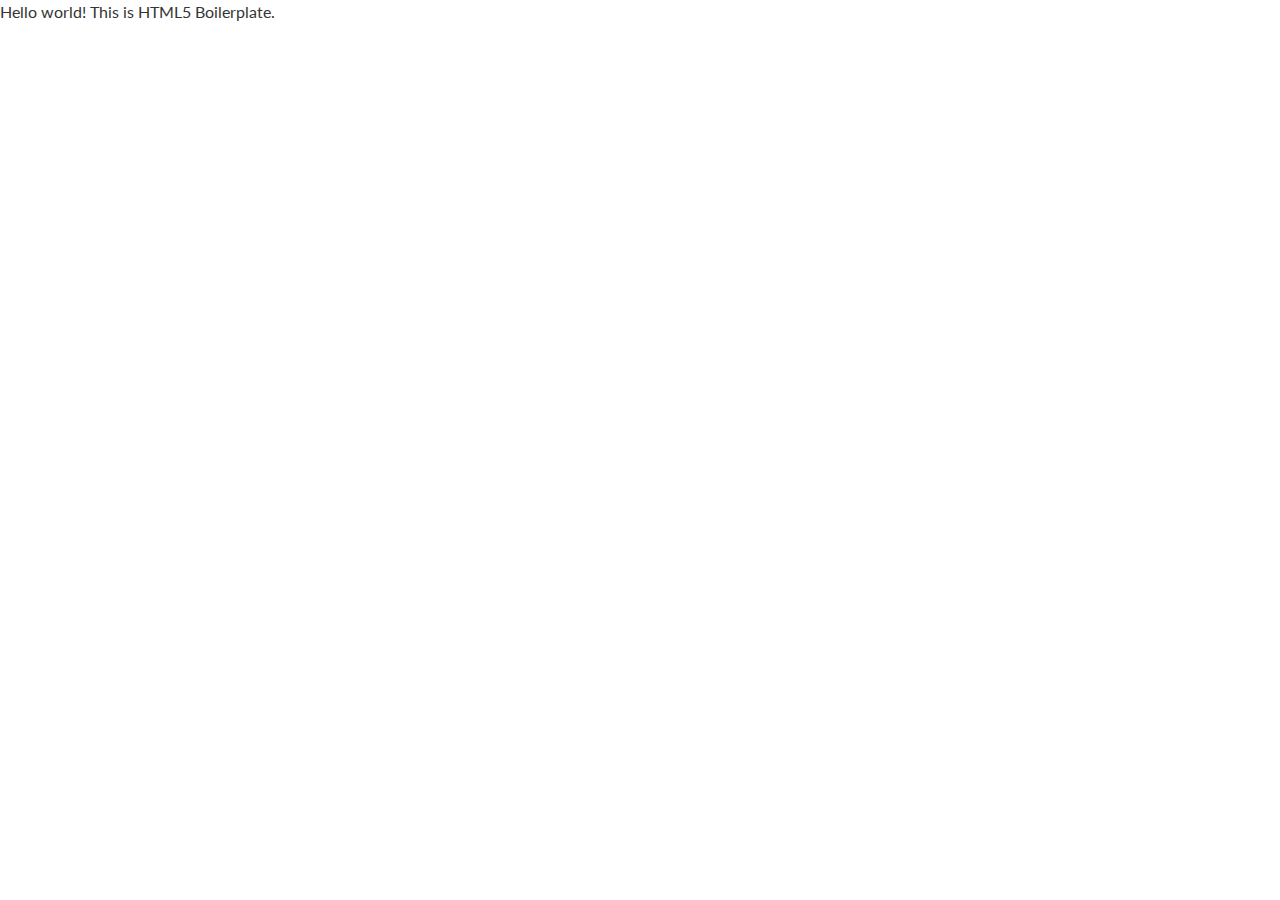
<file: web design/Boilar Plate/Simple Boilar Plate/index.html>
<!DOCTYPE html>
<html lang="en">

<head>
    <meta charset="utf-8">
    <meta http-equiv="x-ua-compatible" content="ie=edge">
    <meta name="description" content="">
    <meta name="viewport" content="width=device-width, initial-scale=1, shrink-to-fit=no">
    <title>Jquery Practice Code</title>

    <link rel="manifest" href="site.webmanifest">
    <link rel="shortcut icon" type="image/x-icon" href="img/favicon.ico">
    <!-- Place favicon.ico in the root directory -->

    <!--------Extarnal CSS Part------------>
    <link rel="stylesheet" href="css/bootstrap.min.css">
    <link rel="stylesheet" href="css/fontawesome-all.min.css">
    <!--------Custom CSS Part------------>
    <link rel="stylesheet" href="css/default.css">
    <link rel="stylesheet" href="css/style.css">
    <link rel="stylesheet" href="css/responsive.css">
</head>

<body>




    <!--------Name Part Start------------>
    <p>Hello world! This is HTML5 Boilerplate.</p>
    <!--------Name Part End------------>





    <!-- Extarnal JS Part -->
    <script src="js/vendor/jquery-3.5.1.min.js"></script>
    <script src="js/popper.min.js"></script>
    <script src="js/bootstrap.min.js"></script>
    <!-- Main JS Part -->
    <script src="js/main.js"></script>
</body>

</html>
</file>
<file: web design/Boilar Plate/Simple Boilar Plate/css/default.css>
/* ========= Deafult Margin & Padding ===========  */

/*-- Margin Top --*/
.mt-5 {
	margin-top: 5px;
}
.mt-10 {
	margin-top: 10px;
}
.mt-15 {
	margin-top: 15px;
}
.mt-20 {
	margin-top: 20px;
}
.mt-25 {
	margin-top: 25px;
}
.mt-30 {
	margin-top: 30px;
}
.mt-35 {
	margin-top: 35px;
}
.mt-40 {
	margin-top: 40px;
}
.mt-45 {
	margin-top: 45px;
}
.mt-50 {
	margin-top: 50px;
}
.mt-55 {
	margin-top: 55px;
}
.mt-60 {
	margin-top: 60px;
}
.mt-65 {
	margin-top: 65px;
}
.mt-70 {
	margin-top: 70px;
}
.mt-75 {
	margin-top: 75px;
}
.mt-80 {
	margin-top: 80px;
}
.mt-85 {
	margin-top: 85px;
}
.mt-90 {
	margin-top: 90px;
}
.mt-95 {
	margin-top: 95px;
}
.mt-100 {
	margin-top: 100px;
}
.mt-105 {
	margin-top: 105px;
}
.mt-110 {
	margin-top: 110px;
}
.mt-115 {
	margin-top: 115px;
}
.mt-120 {
	margin-top: 120px;
}
.mt-125 {
	margin-top: 125px;
}
.mt-130 {
	margin-top: 130px;
}
.mt-135 {
	margin-top: 135px;
}
.mt-140 {
	margin-top: 140px;
}
.mt-145 {
	margin-top: 145px;
}
.mt-150 {
	margin-top: 150px;
}
.mt-155 {
	margin-top: 155px;
}
.mt-160 {
	margin-top: 160px;
}
.mt-165 {
	margin-top: 165px;
}
.mt-170 {
	margin-top: 170px;
}
.mt-175 {
	margin-top: 175px;
}
.mt-180 {
	margin-top: 180px;
}
.mt-185 {
	margin-top: 185px;
}
.mt-190 {
	margin-top: 190px;
}
.mt-195 {
	margin-top: 195px;
}
.mt-200 {
	margin-top: 200px;
}
/*-- Margin Bottom --*/

.mb-5 {
	margin-bottom: 5px;
}
.mb-10 {
	margin-bottom: 10px;
}
.mb-15 {
	margin-bottom: 15px;
}
.mb-20 {
	margin-bottom: 20px;
}
.mb-25 {
	margin-bottom: 25px;
}
.mb-30 {
	margin-bottom: 30px;
}
.mb-35 {
	margin-bottom: 35px;
}
.mb-40 {
	margin-bottom: 40px;
}
.mb-45 {
	margin-bottom: 45px;
}
.mb-50 {
	margin-bottom: 50px;
}
.mb-55 {
	margin-bottom: 55px;
}
.mb-60 {
	margin-bottom: 60px;
}
.mb-65 {
	margin-bottom: 65px;
}
.mb-70 {
	margin-bottom: 70px;
}
.mb-75 {
	margin-bottom: 75px;
}
.mb-80 {
	margin-bottom: 80px;
}
.mb-85 {
	margin-bottom: 85px;
}
.mb-90 {
	margin-bottom: 90px;
}
.mb-95 {
	margin-bottom: 95px;
}
.mb-100 {
	margin-bottom: 100px;
}
.mb-105 {
	margin-bottom: 105px;
}
.mb-110 {
	margin-bottom: 110px;
}
.mb-115 {
	margin-bottom: 115px;
}
.mb-120 {
	margin-bottom: 120px;
}
.mb-125 {
	margin-bottom: 125px;
}
.mb-130 {
	margin-bottom: 130px;
}
.mb-135 {
	margin-bottom: 135px;
}
.mb-140 {
	margin-bottom: 140px;
}
.mb-145 {
	margin-bottom: 145px;
}
.mb-150 {
	margin-bottom: 150px;
}
.mb-155 {
	margin-bottom: 155px;
}
.mb-160 {
	margin-bottom: 160px;
}
.mb-165 {
	margin-bottom: 165px;
}
.mb-170 {
	margin-bottom: 170px;
}
.mb-175 {
	margin-bottom: 175px;
}
.mb-180 {
	margin-bottom: 180px;
}
.mb-185 {
	margin-bottom: 185px;
}
.mb-190 {
	margin-bottom: 190px;
}
.mb-195 {
	margin-bottom: 195px;
}
.mb-200 {
	margin-bottom: 200px;
}
/*-- Padding Top --*/

.pt-5 {
	padding-top: 5px;
}
.pt-10 {
	padding-top: 10px;
}
.pt-15 {
	padding-top: 15px;
}
.pt-20 {
	padding-top: 20px;
}
.pt-25 {
	padding-top: 25px;
}
.pt-30 {
	padding-top: 30px;
}
.pt-35 {
	padding-top: 35px;
}
.pt-40 {
	padding-top: 40px;
}
.pt-45 {
	padding-top: 45px;
}
.pt-50 {
	padding-top: 50px;
}
.pt-55 {
	padding-top: 55px;
}
.pt-60 {
	padding-top: 60px;
}
.pt-65 {
	padding-top: 65px;
}
.pt-70 {
	padding-top: 70px;
}
.pt-75 {
	padding-top: 75px;
}
.pt-80 {
	padding-top: 80px;
}
.pt-85 {
	padding-top: 85px;
}
.pt-90 {
	padding-top: 90px;
}
.pt-95 {
	padding-top: 95px;
}
.pt-100 {
	padding-top: 100px;
}
.pt-105 {
	padding-top: 105px;
}
.pt-110 {
	padding-top: 110px;
}
.pt-115 {
	padding-top: 115px;
}
.pt-120 {
	padding-top: 120px;
}
.pt-125 {
	padding-top: 125px;
}
.pt-130 {
	padding-top: 130px;
}
.pt-135 {
	padding-top: 135px;
}
.pt-140 {
	padding-top: 140px;
}
.pt-145 {
	padding-top: 145px;
}
.pt-150 {
	padding-top: 150px;
}
.pt-155 {
	padding-top: 155px;
}
.pt-160 {
	padding-top: 160px;
}
.pt-165 {
	padding-top: 165px;
}
.pt-170 {
	padding-top: 170px;
}
.pt-175 {
	padding-top: 175px;
}
.pt-180 {
	padding-top: 180px;
}
.pt-185 {
	padding-top: 185px;
}
.pt-190 {
	padding-top: 190px;
}
.pt-195 {
	padding-top: 195px;
}
.pt-200 {
	padding-top: 200px;
}
/*-- Padding Bottom --*/

.pb-5 {
	padding-bottom: 5px;
}
.pb-10 {
	padding-bottom: 10px;
}
.pb-15 {
	padding-bottom: 15px;
}
.pb-20 {
	padding-bottom: 20px;
}
.pb-25 {
	padding-bottom: 25px;
}
.pb-30 {
	padding-bottom: 30px;
}
.pb-35 {
	padding-bottom: 35px;
}
.pb-40 {
	padding-bottom: 40px;
}
.pb-45 {
	padding-bottom: 45px;
}
.pb-50 {
	padding-bottom: 50px;
}
.pb-55 {
	padding-bottom: 55px;
}
.pb-60 {
	padding-bottom: 60px;
}
.pb-65 {
	padding-bottom: 65px;
}
.pb-70 {
	padding-bottom: 70px;
}
.pb-75 {
	padding-bottom: 75px;
}
.pb-80 {
	padding-bottom: 80px;
}
.pb-85 {
	padding-bottom: 85px;
}
.pb-90 {
	padding-bottom: 90px;
}
.pb-95 {
	padding-bottom: 95px;
}
.pb-100 {
	padding-bottom: 100px;
}
.pb-105 {
	padding-bottom: 105px;
}
.pb-110 {
	padding-bottom: 110px;
}
.pb-115 {
	padding-bottom: 115px;
}
.pb-120 {
	padding-bottom: 120px;
}
.pb-125 {
	padding-bottom: 125px;
}
.pb-130 {
	padding-bottom: 130px;
}
.pb-135 {
	padding-bottom: 135px;
}
.pb-140 {
	padding-bottom: 140px;
}
.pb-145 {
	padding-bottom: 145px;
}
.pb-150 {
	padding-bottom: 150px;
}
.pb-155 {
	padding-bottom: 155px;
}
.pb-160 {
	padding-bottom: 160px;
}
.pb-165 {
	padding-bottom: 165px;
}
.pb-170 {
	padding-bottom: 170px;
}
.pb-175 {
	padding-bottom: 175px;
}
.pb-180 {
	padding-bottom: 180px;
}
.pb-185 {
	padding-bottom: 185px;
}
.pb-190 {
	padding-bottom: 190px;
}
.pb-195 {
	padding-bottom: 195px;
}
.pb-200 {
	padding-bottom: 200px;
}



/*-- Padding Left --*/
.pl-0 {
	padding-left: 0px;
}
.pl-5 {
	padding-left: 5px;
}
.pl-10 {
	padding-left: 10px;
}
.pl-15 {
	padding-left: 15px;
}
.pl-20{
	padding-left: 20px;
}
.pl-25 {
	padding-left: 35px;
}
.pl-30 {
	padding-left: 30px;
}
.pl-35 {
	padding-left: 35px;
}

.pl-35 {
	padding-left: 35px;
}

.pl-40 {
	padding-left: 40px;
}

.pl-45 {
	padding-left: 45px;
}

.pl-50 {
	padding-left: 50px;
}

.pl-55 {
	padding-left: 55px;
}

.pl-60 {
	padding-left: 60px;
}
.pl-65 {
	padding-left: 65px;
}
.pl-70 {
	padding-left: 70px;
}
.pl-75 {
	padding-left: 75px;
}
.pl-80 {
	padding-left: 80px;
}
.pl-85 {
	padding-left: 80px;
}
.pl-90 {
	padding-left: 90px;
}
.pl-95 {
	padding-left: 95px;
}
.pl-100 {
	padding-left: 100px;
}


/*-- Padding Right --*/
.pr-0 {
	padding-right: 0px;
}
.pr-5 {
	padding-right: 5px;
}
.pr-10 {
	padding-right: 10px;
}
.pr-15 {
	padding-right: 15px;
}
.pr-20{
	padding-right: 20px;
}
.pr-25 {
	padding-right: 35px;
}
.pr-30 {
	padding-right: 30px;
}
.pr-35 {
	padding-right: 35px;
}

.pr-35 {
	padding-right: 35px;
}

.pr-40 {
	padding-right: 40px;
}

.pr-45 {
	padding-right: 45px;
}

.pr-50 {
	padding-right: 50px;
}

.pr-55 {
	padding-right: 55px;
}

.pr-60 {
	padding-right: 60px;
}
.pr-65 {
	padding-right: 65px;
}
.pr-70 {
	padding-right: 70px;
}
.pr-75 {
	padding-right: 75px;
}
.pr-80 {
	padding-right: 80px;
}
.pr-85 {
	padding-right: 80px;
}
.pr-90 {
	padding-right: 90px;
}
.pr-95 {
	padding-right: 95px;
}
.pr-100 {
	padding-right: 100px;
}



/* font weight */
.f-700{font-weight: 700;}
.f-600{font-weight: 600;}
.f-500{font-weight: 500;}
.f-400{font-weight: 400;}
.f-300{font-weight: 300;}

/* Background Color */

.gray-bg {
	background: #f7f7fd;
}
.white-bg {
	background: #fff;
}
.black-bg {
	background: #222;
}
.theme-bg {
	background: #222;
}
.primary-bg {
	background: #222;
}
/* Color */

.white-color {
	color: #fff;
}
.black-color {
	color: #222;
}
.theme-color {
	color: #222;
}
.primary-color {
	color: #222;
}
/* black overlay */

[data-overlay] {
	position: relative;
}
[data-overlay]::before {
	background: #000 none repeat scroll 0 0;
	content: "";
	height: 100%;
	left: 0;
	position: absolute;
	top: 0;
	width: 100%;
	z-index: 1;
}
[data-overlay="3"]::before {
	opacity: 0.3;
}
[data-overlay="4"]::before {
	opacity: 0.4;
}
[data-overlay="5"]::before {
	opacity: 0.5;
}
[data-overlay="6"]::before {
	opacity: 0.6;
}
[data-overlay="7"]::before {
	opacity: 0.7;
}
[data-overlay="8"]::before {
	opacity: 0.8;
}
[data-overlay="9"]::before {
	opacity: 0.9;
}
</file>
<file: web design/Boilar Plate/Simple Boilar Plate/css/style.css>
/*
  Theme Name: Name - SECTION PRACTICE PLATE
*/

/* CSS Index
-----------------------------------
01. General Styles

*/


/* ========= Google Font Add ===========  */
@import url('https://fonts.googleapis.com/css2?family=Lato:ital,wght@0,400;0,700;1,400&family=Raleway:wght@400;500;600;700;800&display=swap');

/* ========= Root CSS Add ===========  */
:root {

	/* Colors  */
	--green: #8ec448;
	--white: #ffffff;
	--black: #000000;
	--text-color: #353535;
	--section: #F1F1F1;

	/* Font-Family  */
	--Raleway: 'Raleway', sans-serif;
	--Lato: 'Lato', sans-serif;
	/*========Other Style========*/
	--transition: all .3s ease;
}

/* ========= Custom ScrollBar Part Start ===========  */

::-webkit-scrollbar {
	width: 10px;
}

::-webkit-scrollbar-track {
	background: #f1f1f1;
}

::-webkit-scrollbar-thumb {
	background: #888;
}

::-webkit-scrollbar-thumb:hover {
	background: #555;
}

/* ========= TEXT Selection & Placeholder CSS ===========  */

*::-moz-placeholder {
	color: #000;
	font-size: 14px;
	opacity: 1;
}

*::placeholder {
	color: #000;
	font-size: 14px;
	opacity: 1;
}

/* ============Scroll Up Button============*/

.scroll-up-btn {
	position: fixed;
	height: 45px;
	width: 42px;
	background: var(--green);
	right: 30px;
	bottom: 10px;
	text-align: center;
	line-height: 45px;
	color: #fff;
	z-index: 9999;
	font-size: 30px;
	border-radius: 6px;
	border-bottom-width: 2px;
	cursor: pointer;
	opacity: 0;
	pointer-events: none;
	transition: all 0.3s ease;
}

.scroll-up-btn.show {
	bottom: 30px;
	opacity: 1;
	pointer-events: auto;
}

.scroll-up-btn:hover {
	background: black;
}


/* ========= Float ClearFixed CSS ===========  */

.myfix:after {
	content: "";
	display: block;
	clear: both;
	width: 0%;
	height: 0%;
}

/* ========= Owl Carousel CSS ===========  */

/* Owl nav  */

.active .owl-carousel .owl-nav div {
	background: rgba(255, 255, 255, 0.8) none repeat scroll 0 0;
	height: 40px;
	left: 20px;
	line-height: 40px;
	opacity: 0;
	position: absolute;
	text-align: center;
	top: 50%;
	transform: translateY(-50%);
	transition: all 0.3s ease 0s;
	visibility: hidden;
	width: 40px;
}

.active .owl-carousel .owl-nav div.owl-next {
	left: auto;
	right: 20px;
}

.active .owl-carousel:hover .owl-nav div {
	opacity: 1;
	visibility: visible;
}

.active .owl-carousel .owl-nav div:hover {
	background: #2B96CC;
	color: #fff
}

/* owl dots css  */

.active .owl-dots {
	display: flex;
	justify-content: center;
	margin-top: -90px;
	z-index: 99999;
	position: relative;
	margin-bottom: 80px;
}

.active .owl-dot {
	width: 15px;
	height: 15px;
	background: var(--white);
	margin-right: 20px;
	border: 2px solid #020202;
	border-radius: 50%;
}

.active .owl-dot.active {
	background: var(--green);
}

/* ========= 1) Theme Default CSS ===========  */
* {
	padding: 0;
	margin: 0;
	box-sizing: border-box;
	outline: none;
}

html {
	scroll-behavior: smooth;
}

body {
	font-family: var(--Raleway);
	font-size: 16px;
	color: var(--text-color);
	overflow-x: hidden;
}

ul {
	margin: 0px;
	padding: 0px;
	list-style: none;
}

p {
	font-size: 16px;
	font-weight: 400;
	line-height: 24px;
	font-family: var(--Lato)
}

h1,
h2,
h3,
h4,
h5,
h6 {
	font-family: var(--Raleway);
	font-weight: normal;
	color: #353535;
	font-weight: 400;
}

h1 a,
h2 a,
h3 a,
h4 a,
h5 a,
h6 a {
	color: inherit;
}

h1 {
	font-size: 60px;
	font-weight: 700;
}

h2 {
	font-size: 35px;
	font-weight: 600;
}

h3 {
	font-size: 28px;
	font-weight: 500;
}

h4 {
	font-size: 22px;
}

h5 {
	font-size: 18px;
}

h6 {
	font-size: 16px;
}



img {
	width: 100%;
	height: auto;
}


label {
	color: #7e7e7e;
	cursor: pointer;
	font-size: 14px;
	font-weight: 400;
}

/* ========= ALL Outline NONE ===========  */

a,
a:active,
a:hover,
a:visited,
a:focus,
input,
input:focus,
textarea,
textarea:focus,
button,
button:focus {
	text-decoration: none;
	color: var(--black);
	font-size: 16px;
	outline: none !important;
}

/* ========= Section Title ===========  */
.section-title {
	text-align: center;
}

.section-title h1 {
	font-size: 24px;
}

.section-title p {
	font-size: 16px;
	margin-bottom: 35px;

}

/* ========= Common Button ===========  */
.mybtn {
	font-size: 14px;
	margin: 0;
	padding: 15px 40px;
	border: 1px solid #121212;
	text-transform: uppercase;
	color: #121212;
	transition: all 0.3s ease;
	font-weight: 700;
	font-family: var(--Raleway);
	transition: .3s;
}

.mybtn:hover {
	background: #8EC448;
	color: #fff;
	border: 1px solid transparent;
}

.mybtn-active {
	background: #8EC448;
	color: #fff;
	border: 1px solid transparent;
}


a{
	-webkit-transition: all 0.3s ease-out 0s;
	-moz-transition: all 0.3s ease-out 0s;
	-ms-transition: all 0.3s ease-out 0s;
	-o-transition: all 0.3s ease-out 0s;
	transition: all 0.3s ease-out 0s;
	cursor: pointer;
}


/* ========= Theme Overlay ===========  */

.theme-overlay {
	position: relative
}

.theme-overlay::before {
	background: #1696e7 none repeat scroll 0 0;
	content: "";
	height: 100%;
	left: 0;
	opacity: 0.6;
	position: absolute;
	top: 0;
	width: 100%;
}

.delete-margin {
	margin: -15px 0;
}


/* ========= Header Part Start ===========  */
</file>
<file: web design/Boilar Plate/Simple Boilar Plate/css/responsive.css>
/** ============Responsive Part============**/

/* 

1)Extra large = (1500-1200) = XL ------ Container = 1200px
2)Large Device = (1200-992) = LG  ------ Container = 970px ***
3)Medium large = (992-768) = MD ------ Container = 720px
4)Tablet Devices = (768-576) = SM ------ Container = 560px ***
5)Big Mobile  = (576-420) = Extra-SM ------ Container = 1200px ***
6)Small Mobile = (420-320) = Extra-SM ------ Container = 1200px ***
7)Extra Small Mobile = (320-0) = Extra-SM ------ Container = 1200px

*/



/*============Responsive Code Start============*/

/* Extra large = (1500-1200) = XL */
@media (max-width: 1500px) {}

/* Large Device = (1200-992) = LG */
@media (max-width: 1200px) {}

/* Medium large = (992-768) = MD. */
@media (max-width: 991px) {}

/* Tablet Devices = (768-576) = SM */
@media only screen and (max-width: 767px) {}

/* Big Mobile  = (576-420) = Extra-SM */
@media (max-width: 576px) {}

/* Small Mobile = (420-320) = Extra-SM */
@media (max-width: 420px) {}

/* Extra Small Mobile = (320-0) = Extra-SM */
@media (max-width: 320px) {}

/* ============The End============ */
</file>
